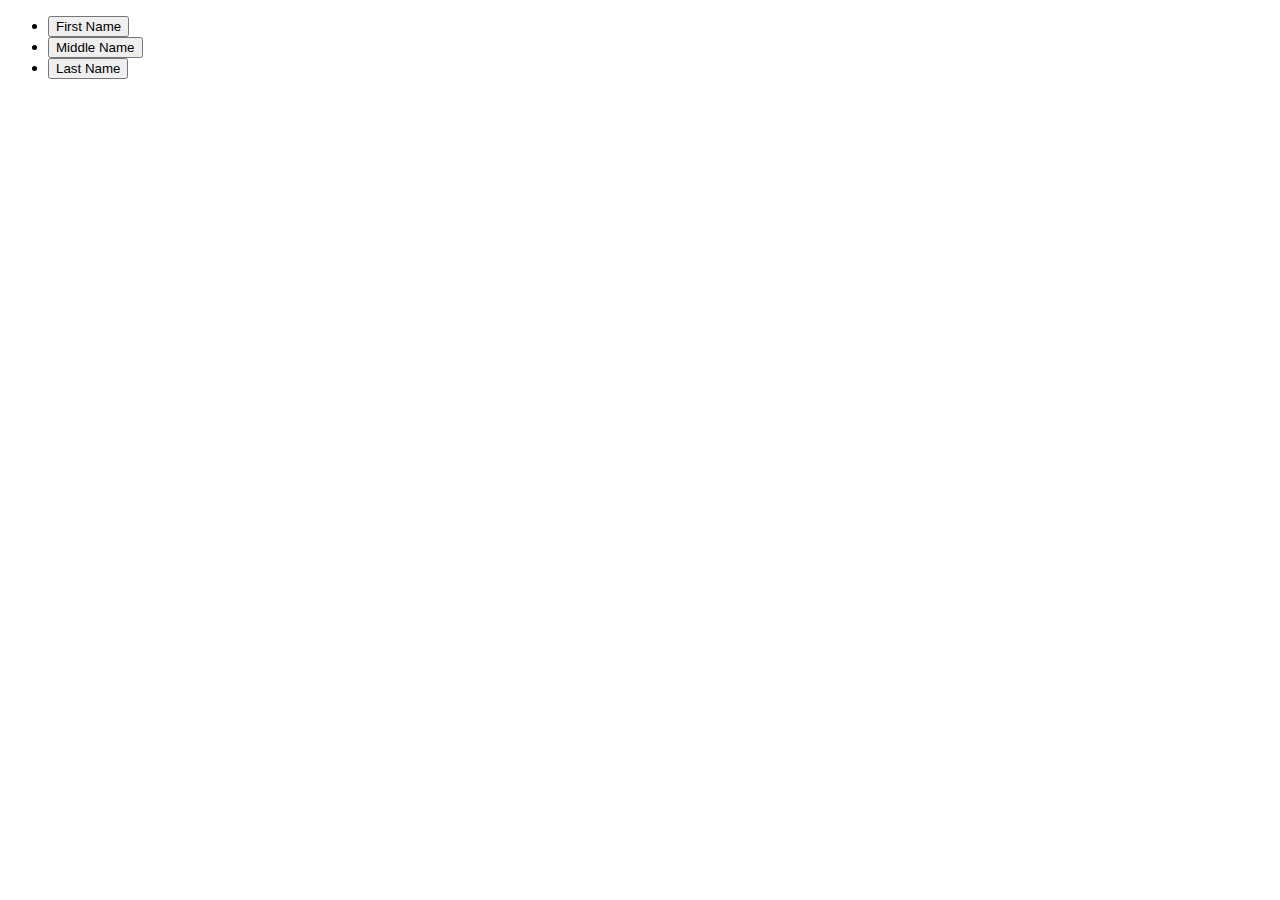
<file: day05/index.html>
<!DOCTYPE html>
<html lang="en">
<head>
    <meta charset="UTF-8">
    <title>Document</title>
    <link rel="stylesheet" href="css/style.css">
</head>
<body>

    <ul>
        <li><button type="button" id="first">First Name</button></li>
        <li><button type="button">Middle Name</button></li>
        <li><button type="button" class="last">Last Name</button></li>
    </ul>

    <script src="js/script.js"></script>
</body>
</html>
</file>
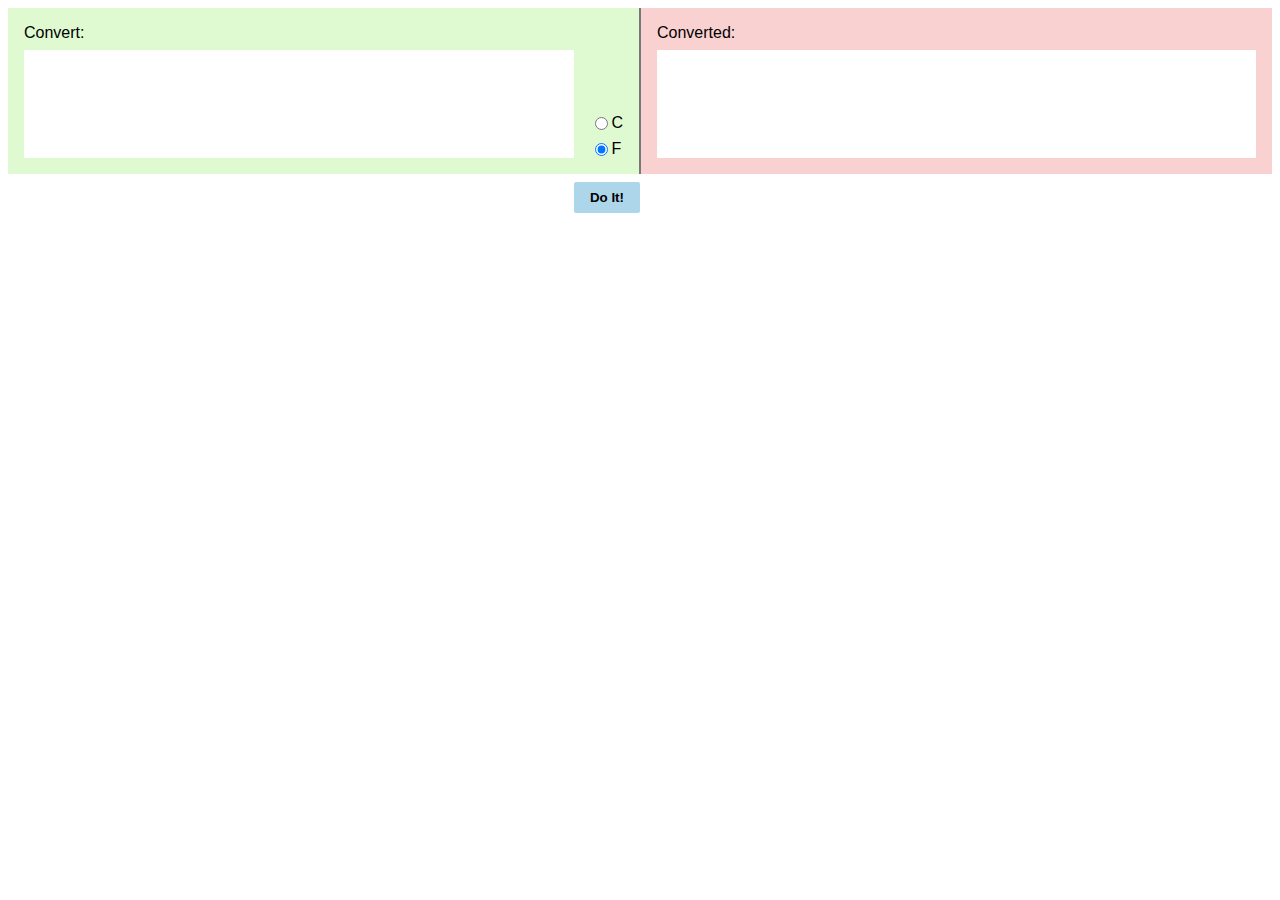
<file: old_day08/index.html>
<!DOCTYPE html>
<html lang="en">
<head>
    <meta charset="UTF-8">
    <title>Day08</title>
    <link rel="stylesheet" href="css/style.css">
</head>
<body>
    <!-- Celcius/Fahrenheit converter -->
    <form id="temp">
        <div>
            <div class="convert">
                <div>
                    <label for="temp">Convert:</label>
                    <input type="text" id="temp">
                </div>
                <fieldset>
                    <span>
                        <input type="radio" name="temp" value="C" id="celsius">
                        <label for="celsius">C</label>
                    </span>
                    <span>
                        <input type="radio" name="temp" value="F" id="fahrenheit" checked>
                        <label for="fahrenheit">F</label>
                    </span>
                </fieldset>
            </div>
            <div class="converted">
                <label for="temp">Converted:</label>
                <input type="text" id="temp" disabled>
            </div>
        </div>
        <div>
            <input type="submit" value="Do It!">
        </div>
    </form>
    <script src="js/script.js"></script>
</body>
</html>
</file>
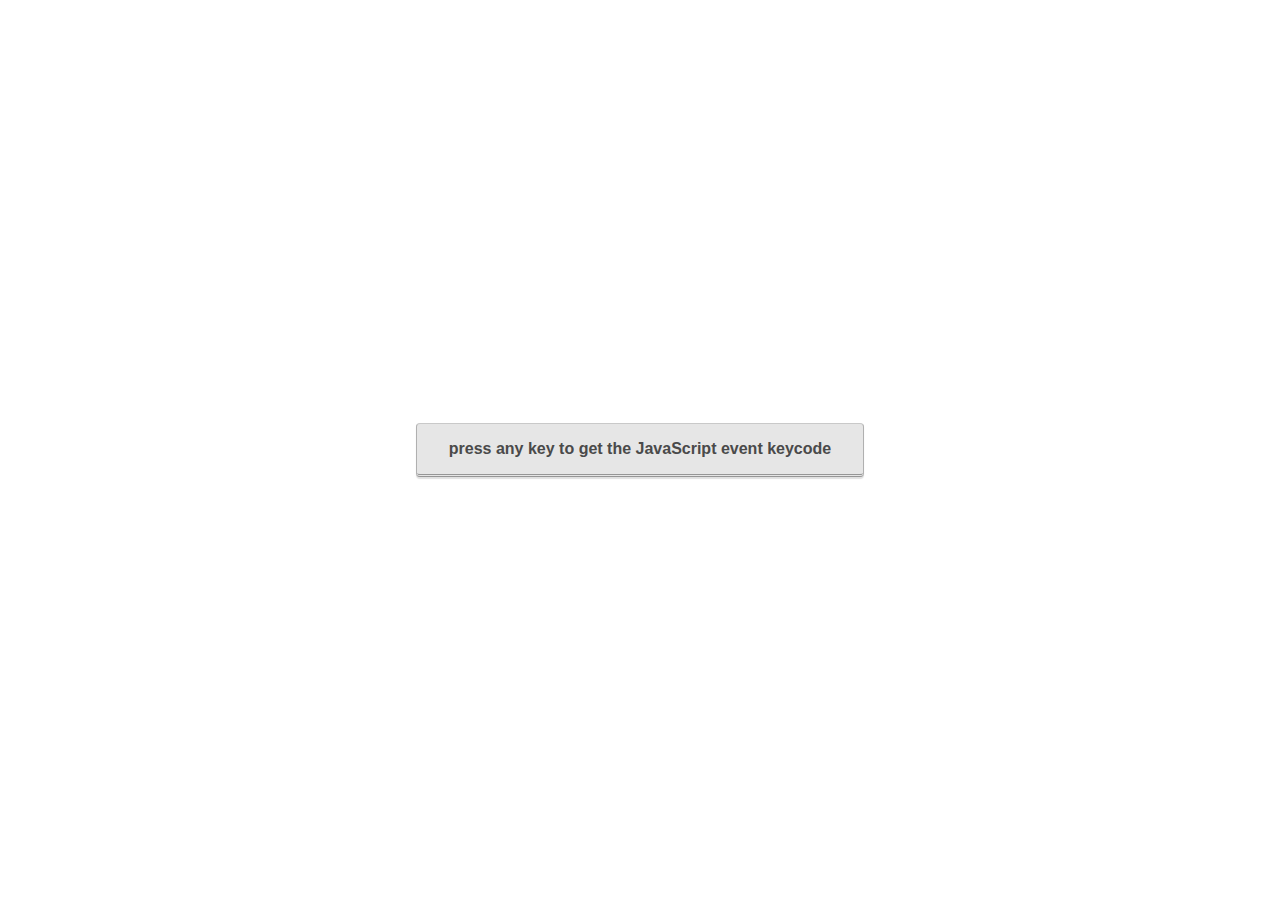
<file: day07/assignment.html>
<!DOCTYPE html>
<html lang="en">
<head>
    <meta charset="UTF-8">
    <title>Assignment</title>
    <link rel="stylesheet" href="css/assignment.css">
</head>
<body>

    <button type="button" class="key">press any key to get the JavaScript event keycode</button>
    <main class="hidden">
        <h1>17</h1>
        <button type="button" class="keyed">ctrl</button>
    </main>

    <script src="js/assignment.js"></script>
</body>
</html>
</file>
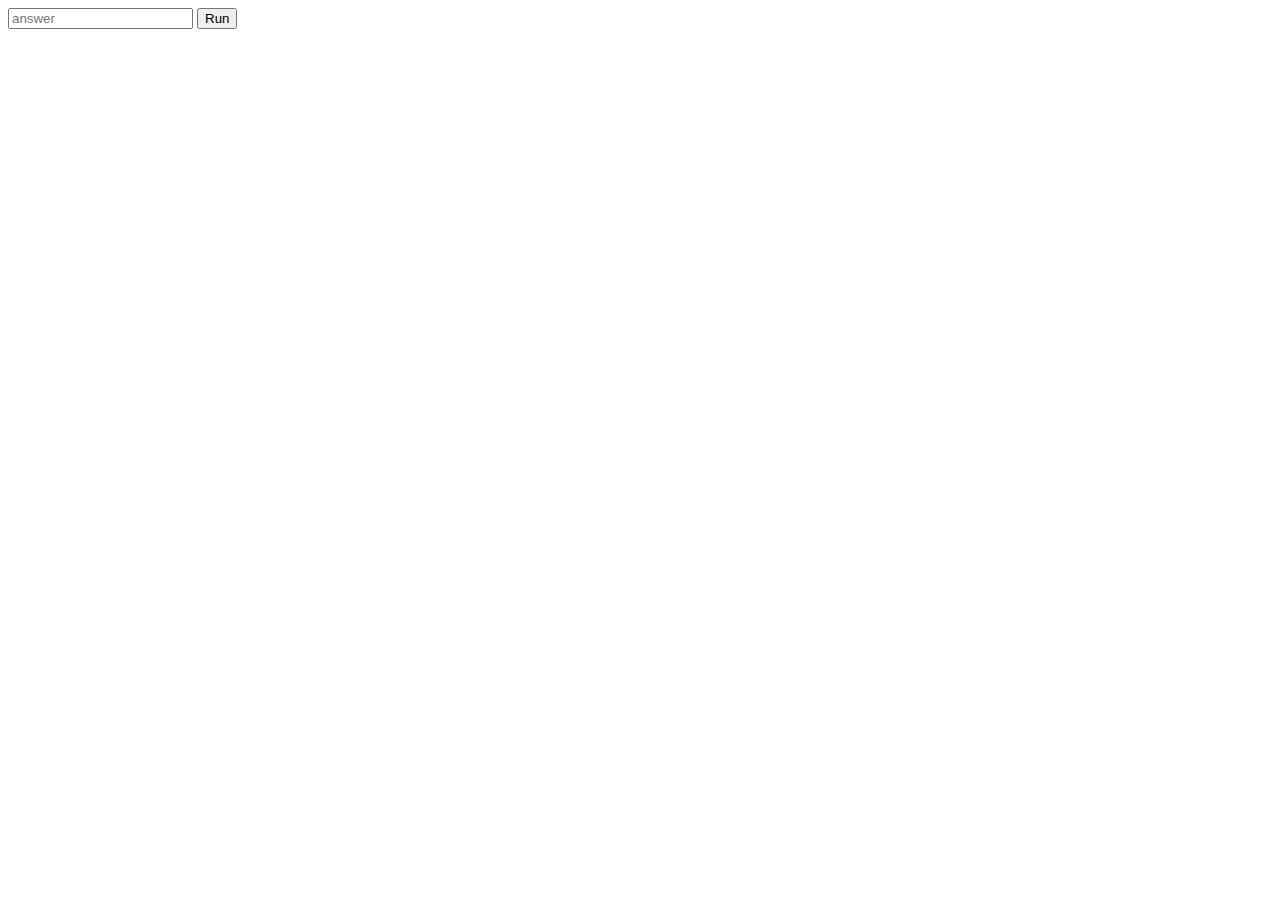
<file: day07/challenge.html>
<!DOCTYPE html>
<html lang="en">
<head>
    <meta charset="UTF-8">
    <title>Document</title>
</head>
<body>

    <input type="text" placeholder="answer">
    <button>Run</button>

    <script src="js/challenge.js"></script>
</body>
</html>
</file>
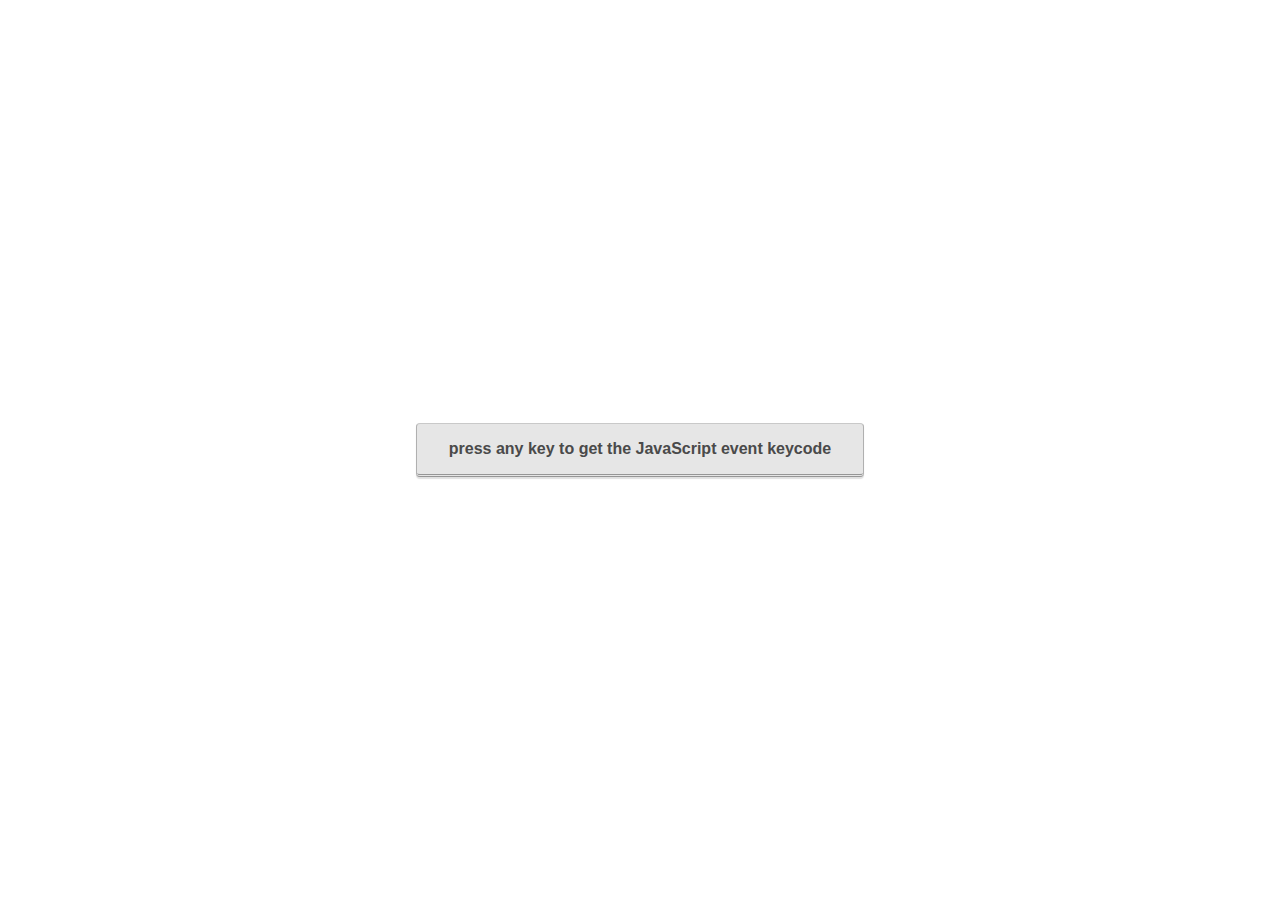
<file: day08/keycode.html>
<!DOCTYPE html>
<html lang="en">
<head>
    <meta charset="UTF-8">
    <title>Keycode</title>
    <link rel="stylesheet" href="css/keycode.css">
</head>
<body>

    <button type="button" class="key">press any key to get the JavaScript event keycode</button>
    <main class="hidden">
        <h1>0</h1>
        <button type="button" class="keyed">ctrl</button>
    </main>

    <script src="js/keycode.js"></script>
</body>
</html>
</file>
<file: day05/css/style.css>
ul li li a {
    color: magenta;
}
</file>
<file: old_day08/css/style.css>
body {
    font-family: sans-serif;
    font-weight: 100;
}
#temp {
    width: 100%;
}
#temp > div:first-child {
    display: flex;
}
#temp > div:last-child {
    width: 50%;
    padding-right: 1.5px;
    display: flex;
    justify-content: flex-end;
}
#temp input[type="text"] {
    flex: 1;
    font-size: 5em;
    text-align: center;
    box-sizing: border-box;
    padding: 8px;
    border: none;
    margin-top: 8px;
}
#temp input:disabled {
    background-color: hsl(0, 0%, 100%);
    cursor: not-allowed;
}
#temp fieldset {
    padding: 16px 0 0 16px;
    margin: 0;
    border: none;
    display: flex;
    flex-direction: column;
    justify-content: flex-end;
}
#temp fieldset input {
    margin-top: 0;
}
#temp fieldset span {
    display: flex;
    margin-top: 8px;
    align-items: center;
}
#temp .convert {
    flex: 1;
    display: flex;
    border-right: 1.5px solid hsl(0, 0%, 47%);
    background-color: hsl(100, 80%, 90%);
    padding: 16px;
}
#temp .converted {
    flex: 1;
    border-left: 1.5px solid hsl(0, 0%, 47%);
    background-color: hsl(0, 80%, 90%);
    padding: 16px;
}
#temp input[type="submit"]{
    background-color: hsl(200, 60%, 80%);
    border: none;
    border-radius: 2px;
    padding: 8px 16px;
    font-weight: 600;
    margin-top: 8px;
}
</file>
<file: day07/css/assignment.css>
html, body {
    height: 100%;
}
body {
    font-family: sans-serif;
    font-weight: 600;
    color: hsl(0, 0%, 29%);
    margin: 0;
    display: flex;
    justify-content: center;
    align-items: center;
}
.hidden {
    display: none;
}
button {
    background-color: hsl(0, 0%, 90%);
    padding: 16px 32px;
    font: inherit;
    color: inherit;
    border-width: 1px 1px 3px;
    border-color: hsl(0, 0%, 79%) hsl(0, 0%, 69%) hsl(0, 0%, 59%);
    border-style: solid solid double;
    border-radius: 4px;
    box-shadow: 0 2px 1px hsla(0, 0%, 19%, .15);
    transform: scale(1);
    transition: all 100ms ease-out;
}
button:active {
    background-color: hsl(0, 0%, 88%);
    border-color: hsl(0, 0%, 77%) hsl(0, 0%, 67%) hsl(0, 0%, 57%);
    box-shadow: 0 0px 0px hsla(0, 0%, 19%, 0);
    transform: scale(.995);
}
main {
    text-align: center;
}
h1 {
    font-size: 18vw;
    margin: 0 0 5vw;
}
</file>
<file: day08/css/keycode.css>
html, body {
    height: 100%;
}
body {
    font-family: sans-serif;
    font-weight: 600;
    color: hsl(0, 0%, 29%);
    margin: 0;
    display: flex;
    justify-content: center;
    align-items: center;
}
.hidden {
    display: none;
}
button {
    background-color: hsl(0, 0%, 90%);
    padding: 16px 32px;
    font: inherit;
    color: inherit;
    border-width: 1px 1px 3px;
    border-color: hsl(0, 0%, 79%) hsl(0, 0%, 69%) hsl(0, 0%, 59%);
    border-style: solid solid double;
    border-radius: 4px;
    box-shadow: 0 2px 1px hsla(0, 0%, 19%, .15);
    transform: scale(1);
    transition: all 100ms ease-out;
}
button:active {
    background-color: hsl(0, 0%, 88%);
    border-color: hsl(0, 0%, 77%) hsl(0, 0%, 67%) hsl(0, 0%, 57%);
    box-shadow: 0 0px 0px hsla(0, 0%, 19%, 0);
    transform: scale(.995);
}
main {
    text-align: center;
}
h1 {
    font-size: 18vw;
    margin: 0 0 5vw;
}
</file>
